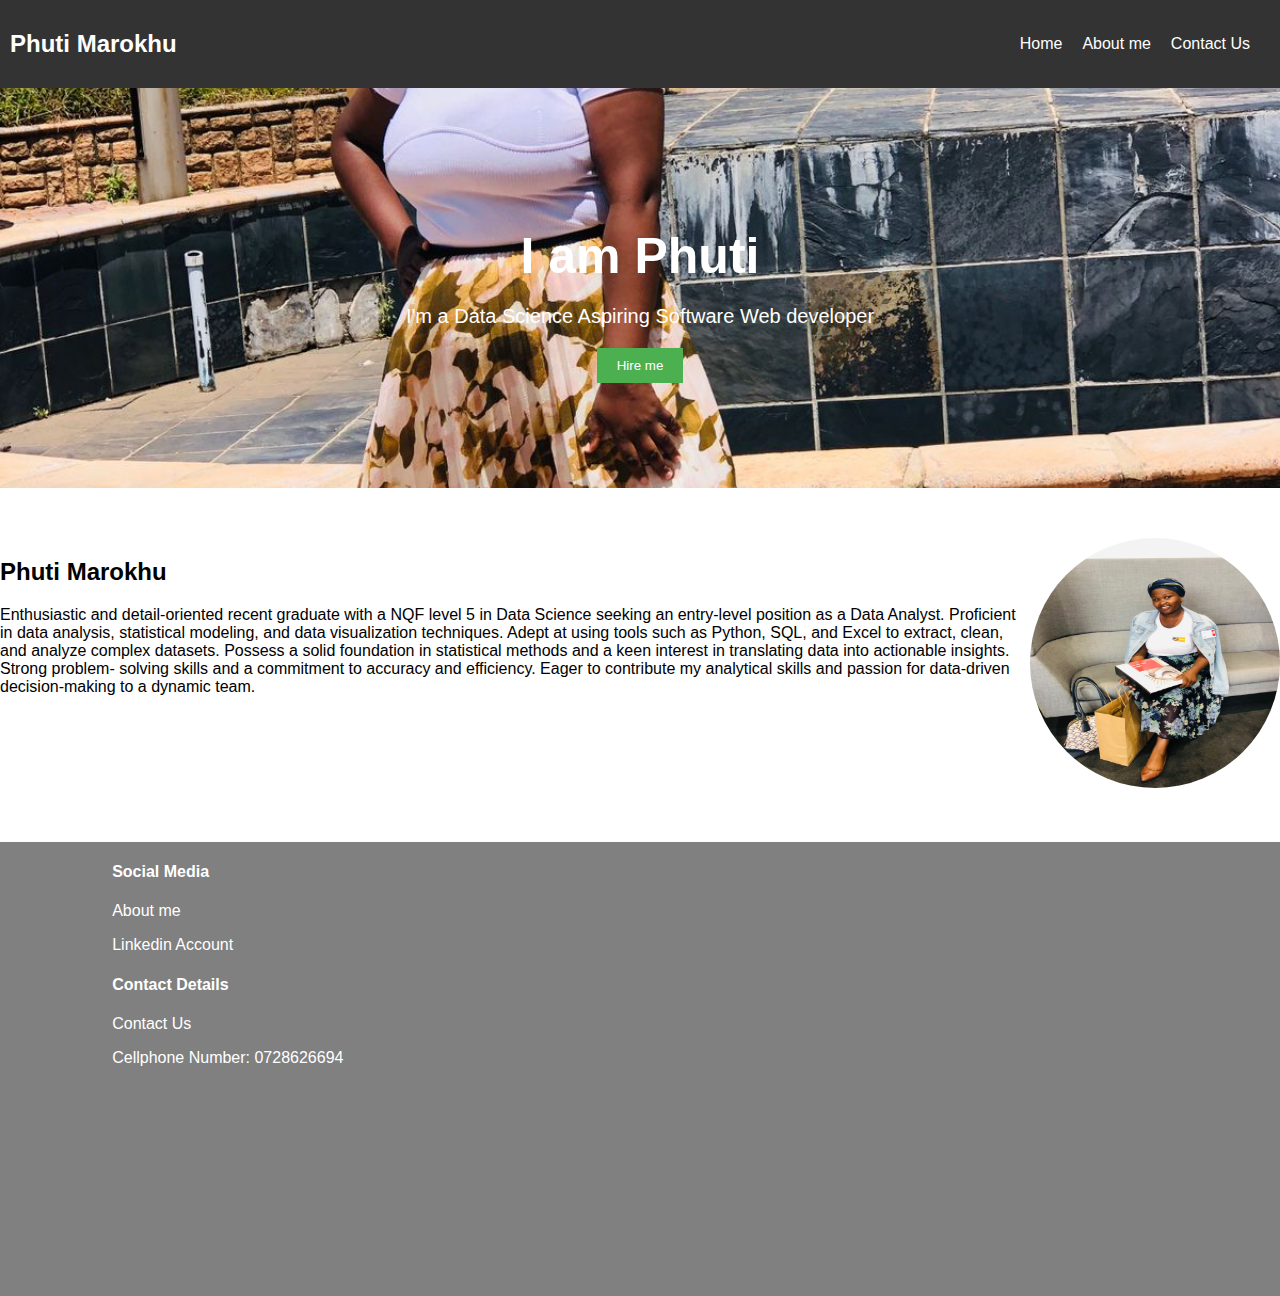
<file: index.html>
<!DOCTYPE html>
<html lang="en">
<head>
    <meta charset="UTF-8">
    <meta name="viewport" content="width=device-width, initial-scale=1.0">
    <link rel="stylesheet" href="index.css">
    <title>Portfolio website</title>
   
</head>
<body>
    <div class="main">
        <div class="navigation">
            <h2>Phuti Marokhu</h2>
            <div class="nav-links">
                <li> <a href="index.html">Home</a></li>
                <li> <a href="About Me.html">About me</a></li>
                <li> <a href="Contact Us.html">Contact Us</a></li>
            </div>
        </div>
        <div class="hero-image">
            <div class="hero-text">
              <h1 style="font-size:50px">I am Phuti</h1>
              <p>I'm a Data Science Aspiring Software Web developer</p>
              <button>Hire me</button>
            </div>
          </div>
          <div class="about-me">
            <div class="description">
                <h2>Phuti Marokhu</h2>
                <p >Enthusiastic and detail-oriented recent graduate with a NQF level 5 in Data
                    Science seeking an entry-level position as a Data Analyst. Proficient in data
                    analysis, statistical modeling, and data visualization techniques. Adept at
                    using tools such as Python, SQL, and Excel to extract, clean, and analyze
                    complex datasets. Possess a solid foundation in statistical methods and a
                    
                    keen interest in translating data into actionable insights. Strong problem-
                    solving skills and a commitment to accuracy and efficiency. Eager to
                    
                    contribute my analytical skills and passion for data-driven decision-making
                    to a dynamic team.</p>
            </div>
            <div class="image">
                <img src="phuti1.jpg" alt="" width="250px" height="250px" class="round">
            </div>
          </div>
    </div>
    <footer>
        <div>
    
      <h4>Social Media</h4> 
              <p><a href="About Me.html">About me</a></p>
              <p> <a href="https://www.linkedin.com/in/phuti-marokhu/">Linkedin Account</a></p>
      <h4>Contact Details</h4>
     <p><a href="Contact Us.html">Contact Us</a> </p>
     <p> Cellphone Number: 0728626694</p>  
      

</div>

       <div>

           <iframe src="https://www.google.com/maps/embed?pb=!1m18!1m12!1m3!1d3580.3718571326813!2d27.829163174626036!3d-26.184579163173563!2m3!1f0!2f0!3f0!3m2!1i1024!2i768!4f13.1!3m3!1m2!1s0x1e95a189e60789ff%3A0xba855c4b33d66758!2sBalloon%20St%2C%20Bram%20Fischerville%2C%20Soweto%2C%201875!5e0!3m2!1sen!2sza!4v1712594295278!5m2!1sen!2sza" width="600" height="450" style="border:0;" allowfullscreen="" loading="lazy" referrerpolicy="no-referrer-when-downgrade"></iframe>
     </footer>
</body>
</html>
</file>
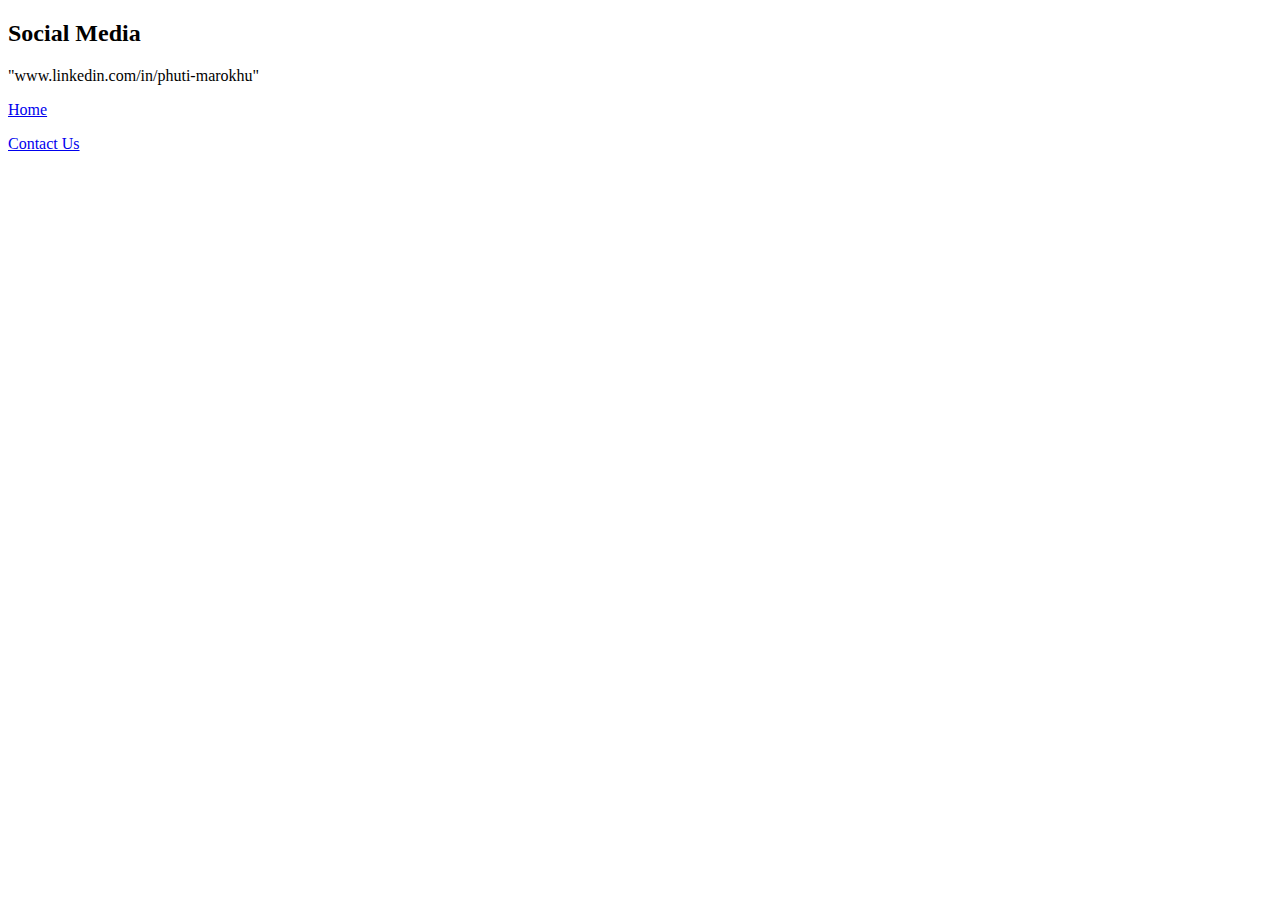
<file: About Me.html>
<!DOCTYPE html>
<html>
    <title> About Me </title>
        <body>
            <h2>Social Media</h2> 
            <p>"www.linkedin.com/in/phuti-marokhu"</p> 
            
        </body>

        <body>
            <p> <a href="file:///C:/Users/User/Desktop/codetribe_porfolio/index.html">Home</a></p>
            <p> <a href="file:///C:/Users/User/Desktop/codetribe_porfolio/Contact%20Us.html">Contact Us</a> </p>
        </body>
</html>
</file>
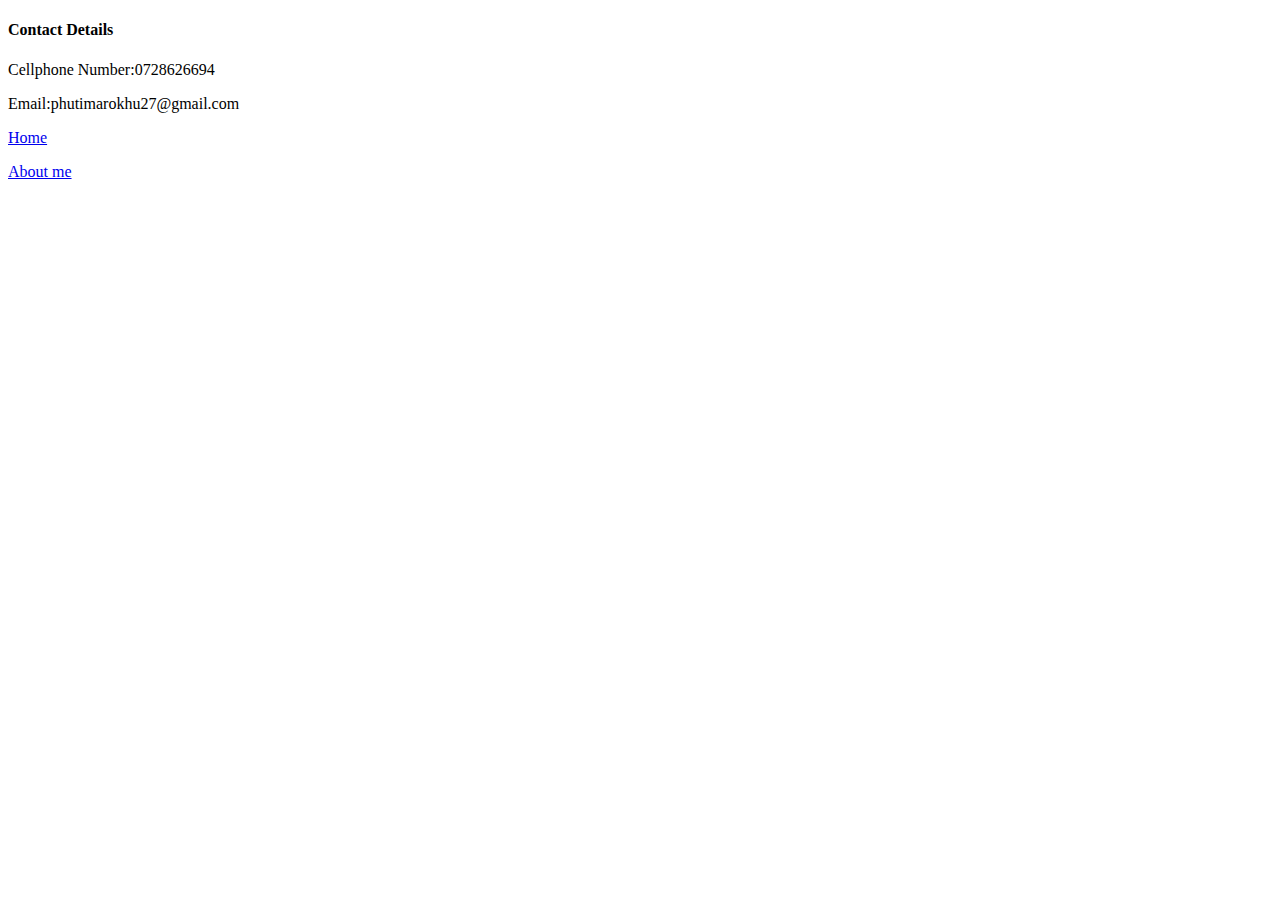
<file: Contact Us.html>
<!DOCTYPE html>
<html>
    <title> Contac Us </title>
        <body>
            <h4>Contact Details</h4>
           <p>Cellphone Number:0728626694</p>
           <p>Email:phutimarokhu27@gmail.com </p>  
        </body>

        <body>
            <p> <a href="index.html">Home</a></p>
            <p> <a href="About Me.html">About me</a></p>
        </body>
</html>
</file>
<file: index.css>
/* Body styles */
body {
    margin: 0;
    padding: 0;
    font-family: Arial, sans-serif;
}

/* Main container styles */
.main {
    width: 100vw;
    max-width: 1800px;
    margin: 0 auto;
}

/* Navigation styles */
.navigation {
    background-color: #333;
    color: #fff;
    padding: 10px;
    display: flex;
    justify-content: space-between;
    align-items: center;
}

.nav-links {
    list-style-type: none;
    display: flex;
    color: #fff;
    text-decoration: none;

}

.nav-links li {
    margin-right: 20px;
    cursor: pointer;
   
}
a{
    color: #fff;
    text-decoration: none; 
}

/* Hero image styles */
.hero-image {
    background-image: url('phuti2.jpg'); /* Replace 'IMG_0757.jpg' with the actual path to your image */
    background-size: 100% ;
    background-position: center;
    height: 400px; /* Adjust the height as needed */
    display: flex;
    align-items: center;
    justify-content: center; /* Center the content horizontally and vertically */
}


.hero-text {
    text-align: center;
    color: #fff;
}

.hero-text h1 {
    font-size: 50px;
    margin-bottom: 10px;
}

.hero-text p {
    font-size: 20px;
    margin-bottom: 20px;
}

.hero-text button {
    padding: 10px 20px;
    background-color: #4CAF50;
    color: #fff;
    border: none;
    cursor: pointer;
}

.about-me{
    display: flex;
    flex-direction: row;
    margin-top: 50px;
}
.round{
    border-radius: 80%;
}

footer{
    display:flex;
    flex-direction: row;
    justify-content: space-around;
    margin-top: 50px;
    background-color: grey;
    color:#fff
}
</file>
